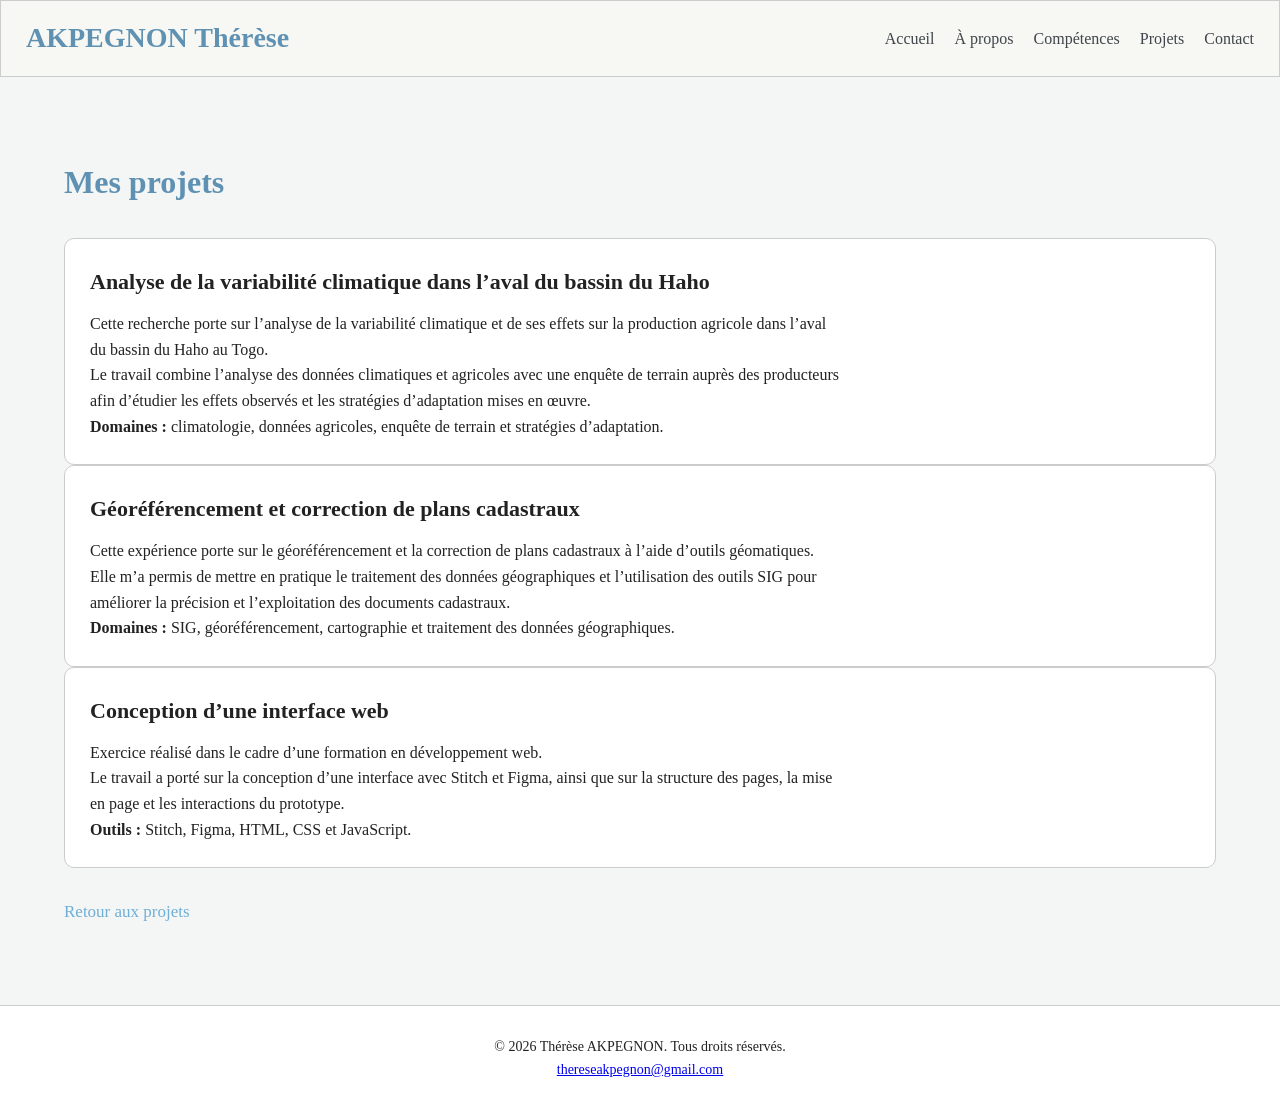
<file: projet.html>
<!DOCTYPE html>
<html lang="en">
<head>
    <meta charset="UTF-8">
    <meta name="viewport" content="width=device-width, initial-scale=1.0">
    <title>Mes projets</title>
    <link rel="stylesheet" href="style.css">
</head>
<body>
  <header>
    <h1>AKPEGNON Thérèse</h1>
    <nav>
        <a href="index.html#accueil">Accueil</a>
        <a href="index.html#apropos">À propos</a>
        <a href="index.html#competences">Compétences</a>
        <a href="projet.html">Projets</a>
        <a href="index.html#contact">Contact</a>
    </nav>
  </header>
  <main>
<section id="projets" class="projets-page">
        <h2>Mes projets</h2>
    <article class="projet">
    <h3>Analyse de la variabilité climatique dans l’aval du bassin du Haho</h3>
    <p>Cette recherche porte sur l’analyse de la variabilité climatique et de ses effets sur la production agricole dans l’aval du bassin du Haho au Togo.</p>
    <p>Le travail combine l’analyse des données climatiques et agricoles avec une enquête de terrain auprès des producteurs afin d’étudier les effets observés et les stratégies d’adaptation mises en œuvre.</p>
    <p><strong>Domaines :</strong> climatologie, données agricoles, enquête de terrain et stratégies d’adaptation.</p>
     </article>
     <article class="projet">
    <h3>Géoréférencement et correction de plans cadastraux</h3>
    <p>Cette expérience porte sur le géoréférencement et la correction de plans cadastraux à l’aide d’outils géomatiques.</p>
    <p>Elle m’a permis de mettre en pratique le traitement des données géographiques et l’utilisation des outils SIG pour améliorer la précision et l’exploitation des documents cadastraux.</p>
    <p><strong>Domaines :</strong> SIG, géoréférencement, cartographie et traitement des données géographiques.</p>
     </article>
     <article class="projet">
    <h3>Conception d’une interface web</h3>
    <p> Exercice réalisé dans le cadre d’une formation en développement web.</p>
    <p>Le travail a porté sur la conception d’une interface avec Stitch et Figma, ainsi que sur la structure des pages, la mise en page et les interactions du prototype.</p>
    <p><strong>Outils :</strong> Stitch, Figma, HTML, CSS et JavaScript.</p>
    </article>
    <a href="index.html#projets" class="voir-projets">Retour aux projets</a>
</section>
   </main>
   <footer>
     <p>&copy; 2026 Thérèse AKPEGNON. Tous droits réservés.</p>
     <p><a href="mailto:thereseakpegnon@gmail.com">thereseakpegnon@gmail.com</a></p>
   </footer>
   <button id="scrollTop" aria-label="Retour en haut de la page">↑</button>
   <script src="script.js"></script>
</body>
</html>
</file>
<file: style.css>
*{
    margin: 0;
    padding: 0;
    box-sizing: border-box;
}
body {
    font-family: 'Times New Roman', Times, serif;
    font-size: 16px;
    line-height: 1.6;
    background-color: #F7F7F3;
    color: #222222;
}
header {
    padding: 20px 5%;
    display: flex;
    justify-content: space-between;
    align-items: center;
     border: 1px solid #CCCCCC;
    padding: 15px 25px;
}
header h1 {
    font-size: 28px;
    color: #5F91B2;
}
nav {
    display: flex;
    gap: 20px;
}
nav a {
    text-decoration: none;
    color: #3F454A;
}
nav a:hover {
    color: #5F91B2;
}
#accueil {
    padding: 100px 5%;
    display: grid;
    grid-template-columns: 1fr 1fr;
    gap: 50px;
    align-items: center;
}
.hero-texte {
    max-width: 700px;
}
#accueil h2 {
    font-size: 40px;
    margin-bottom: 20px;
    color: #5F91B2;
}
#accueil p {
    margin-bottom: 15px;
}
#accueil a {
    display: inline-block;
    margin: 20px 10px 0 0;
    padding: 12px 24px;
    text-decoration: none;
    border: 1px solid #5F91B2;
    color: #222222;
    border-radius: 6px;
}
#accueil a:hover {
    background-color: #DCECF7;
    color: #222222;
}
.bouton-principal {
    background-color: #35e8f8;
    color: #222222;
}
.bouton-principal:hover {
    background-color: #3F8FC4;
    color: white;
}
.hero-visuel {
    min-height: 350px;
     border: 1px solid #E1E6E9;
    background-color: transparent;
    display: flex;
    justify-content: center;
    align-items: center;
}
.hero-visuel img {
     width: 80%;
    max-width: 450px;
    height: auto;
}
#apropos {
    padding: 80px 5%;
    display: grid;
    grid-template-columns: 1fr 1fr;
    gap: 50px;
    align-items: start;
    background-color: #F2F6F8;
}
.apropos-photo h2 {
    font-size: 32px;
    margin-bottom: 25px;
    color: #5F91B2;
}
.photo-placeholder {
    min-height: 350px;
    border: 1px solid #E1E6E9;
    display: flex;
    justify-content: center;
    align-items: center;
     color: #777777;
    font-size: 18px;
}
.photo-placeholder img {
    width: 100%;
    max-width: 350px;
    height: auto;
    display: block;
}
.apropos-texte {
    padding-top: 0px;
    align-self: center;
}
.apropos-texte p {
    max-width: 700px;
    margin-bottom: 15px;
}
#competences {
    padding: 80px 5%;
    background-color: #EAF3F8;
}
#competences h2 {
    font-size: 32px;
    margin-bottom: 30px;
    color: #5F91B2;
}
#competences h3 {
    font-size: 22px;
    margin-top: 25px;
    margin-bottom: 8px;
}
#competences p {
    max-width: 800px;
}
.competences-container {
    display: grid;
    grid-template-columns: repeat(3, 1fr);
    gap: 30px;
}
.competence {
    padding: 25px;
    border: 1px solid #ccc;
    background-color: #FFFFFF;
     border-color: #6FAED6;
     border-radius: 10px;
}
.competence:hover {
    border-color: #6FAED6;
}
#projets {
    padding: 80px 5%;
   background-color: #F4F6F6;
}
#projets h2 {
    font-size: 32px;
    margin-bottom: 30px;
    color: #5F91B2;
}
.projets-container {
    display: grid;
    grid-template-columns: repeat(3,1fr);
    gap: 30px;
}
.projet {
    padding: 25px;
    border: 1px solid #ccc;
    background-color: #FFFFFF;
    border-radius: 10px;
}
.projet:hover {
    border-color: #6FAED6;
}
.projet h3 {
    font-size: 22px;
    margin-bottom: 12px;
}
#contact {
    padding: 80px 5%;
    background-color: #F1F4F5;
}
#contact h2 {
    font-size: 32px;
    margin-bottom: 30px;
    color: #5F91B2;
}
#contact form {
    max-width: 700px;
}
#contact label {
    display: block;
    margin-top: 20px;
    margin-bottom: 8px;
}
#contact input,
#contact textarea {
    width: 100%;
    padding: 12px;
    font-family: inherit;
    font-size: 16px;
    border: 1px solid #D5DDE2;
    background-color: #FFFFFF;
}
#contact textarea {
    min-height: 150px;
    resize: vertical;
}
#contact button {
    margin-top: 20px;
    padding: 12px 24px;
    font-family: inherit;
    font-size: 16px;
    cursor: pointer;
    background-color: #5F91B2;
    color: #222222;
    border: 1px solid #5F91B2;
}
#contact button:hover {
    background-color: #3F8FC4;
    color: white;
}
#contact button:active {
    background-color: #2F7FAF;
}
footer {
    padding: 30px 5%;
    text-align: center;
    border-top: 1px solid #ccc;
    background-color: #FFFFFF;
}
footer p {
    font-size: 14px;
}
@media (max-width: 768px) {
    header {
        flex-direction: column;
        gap: 20px;
        text-align: center;
    }
    nav {
        flex-wrap: wrap;
        justify-content: center;
    }
    #accueil {
        grid-template-columns: 1fr;
        text-align: center;
        padding: 70px 5%;
    }
    .hero-texte {
        max-width: 100%;
    }
    #accueil h2 {
        font-size: 32px;
    }
    #accueil a {
        margin: 10px 5px 0 0;
        padding: 10px 18px;
    }
    .hero-visuel {
        min-height: 250px;
    }
    #apropos {
        grid-template-columns:1fr ;
        gap: 30px;
        padding: 60px 5%;
    }
    .apropos-texte {
        padding-top: 0;
    }
    .apropos-photo img {
        max-width: 100%;
    }
    #competences,
    #projets,
    #contact {
        padding: 60px 5%;
    }
    #apropos h2,
    #competences h2,
    #projets h2,
    #contact h2 {
        font-size: 28px;
    }
    .competences-container {
        grid-template-columns: 1fr;
    }
    .projets-container {
        grid-template-columns: 1fr;
    }
}
@media (max-width: 480px) {
    header h1 {
        font-size: 24px;
    }
    nav {
        gap: 12px;
    }
    #accueil h2 {
        font-size: 28px;
    }
    .competence,
    .projet {
        padding: 20px;
    }
}
#scrollTop {
    position: fixed;
    bottom: 20px;
    right: 20px;
    display: none;
    width: 45px;
    height: 45px;
    border: 1px solid #222;
    background-color: white;
    color: #222;
    font-size: 20px;
    cursor: pointer;
}
#scrollTop:hover {
    background-color: #222;
    color: white;
}
main > section + section {
    border-top: 1px solid #DCECF7;
}
.voir-projets {
    display: inline-block;
    margin-top: 30px;
    color: #6FAED6;
    text-decoration: none;
    font-size: 17px;
}
.voir-projets:hover {
    color: #3F8FC4;
    text-decoration: underline;
}
a:focus-visible,
button:focus-visible,
input:focus-visible,
textarea:focus-visible {
    outline: 2px solid #6FAED6;
    outline-offset: 3px;
}
.projets-page .projet p {
    max-width: 750px;
}
</file>
